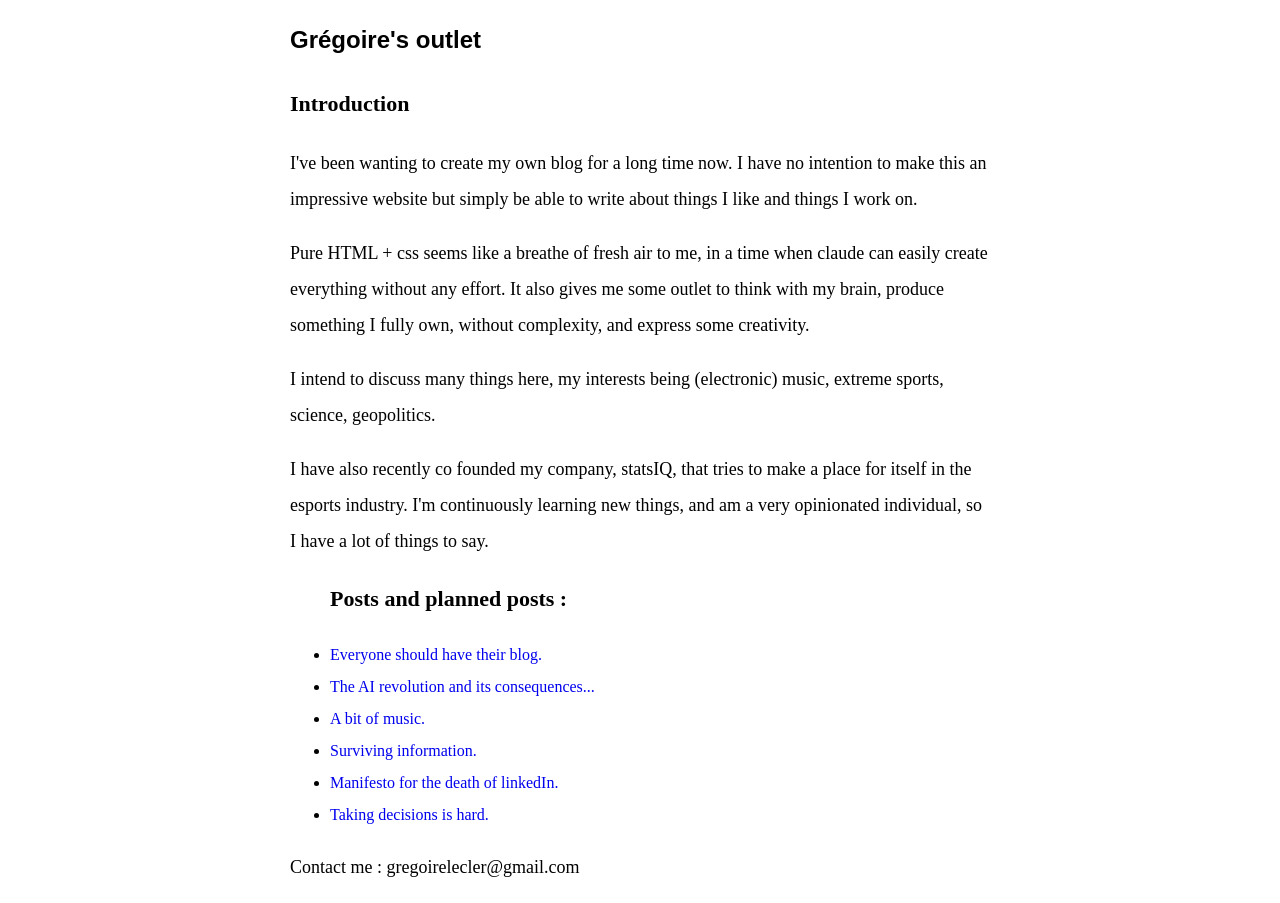
<file: index.html>
<!DOCTYPE html>
<html lang="en">
<head>
  <meta charset="UTF-8">
  <title>Blog</title>
  <meta name="viewport" content="width=device-width, initial-scale=1">
  <link rel="stylesheet" href="styles.css">
</head>
<body>
  <header>
    <h1 style="font-family: Helvetica">Grégoire's outlet</h1>
  </header>
  <main>
    <h2>Introduction</h2>
      <p>I've been wanting to create my own blog for a long time now. I have no intention to make this an impressive website but simply be able to write about things I like and things I work on.</p>
      <p>Pure HTML + css seems like a breathe of fresh air to me, in a time when claude can easily create everything without any effort. It also gives me some outlet to think with my brain, produce something I fully own, without complexity, and express some creativity.</p>
      <p>I intend to discuss many things here, my interests being (electronic) music, extreme sports, science, geopolitics.</p>
      <p>I have also recently co founded my company, statsIQ, that tries to make a place for itself in the esports industry. I'm continuously learning new things, and am a very opinionated individual, so I have a lot of things to say.</p>
    <ul>
      <h2>Posts and planned posts :</h2>
      <li><a href="posts/post-1.html">Everyone should have their blog.</a></li>
      <li> <a href="posts/post-2.html">The AI revolution and its consequences...</a></li>

         <li> <a href="posts/post-3.html">A bit of music.</a></li>

         <li> <a href="posts/post-4.html">Surviving information.</a></li>

         <li> <a href="posts/post-5.html">Manifesto for the death of linkedIn.</a></li>

         <li> <a href="posts/post-6.html">Taking decisions is hard.</a></li>


    </ul>
  </main>
  <p>Contact me : gregoirelecler@gmail.com</p>
</file>
<file: styles.css>
body {
  max-width: 700px;
  margin: auto;
  font-family: "Times New Roman", serif;
  line-height: 2;
}

h1 {
  font-size: 24px;
}

h2 {
  font-size: 22px;
}

p {
  font-size: 18px;
}

a {
  text-decoration: none;
}
</file>
